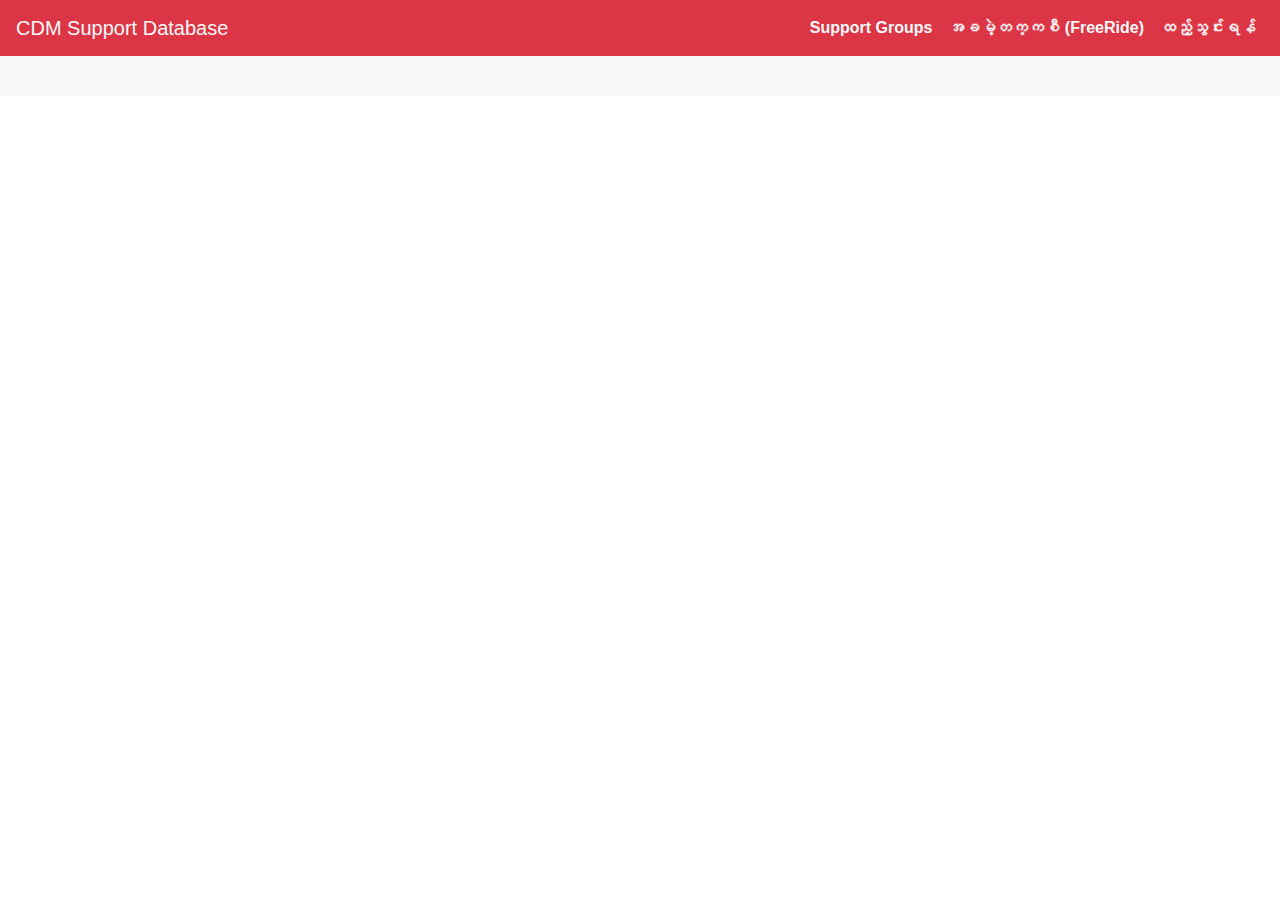
<file: index.html>
<!DOCTYPE html>
<html>
<head>
	 <!-- Required meta tags -->
    <meta charset="utf-8">
    <meta name="viewport" content="width=device-width, initial-scale=1, shrink-to-fit=no">
    <!-- Bootstrap CSS -->
    <link rel="stylesheet" href="https://stackpath.bootstrapcdn.com/bootstrap/4.3.1/css/bootstrap.min.css" integrity="sha384-ggOyR0iXCbMQv3Xipma34MD+dH/1fQ784/j6cY/iJTQUOhcWr7x9JvoRxT2MZw1T" crossorigin="anonymous">
    <link rel="stylesheet" type="text/css" href="style.css">
	<title>CDM Support Data</title>
</head>
<body>
	<nav class="navbar navbar-expand-md navbar-light bg-danger">
  		<a class="navbar-brand text-light" href="#">CDM Support Database</a>
  		 <button class="navbar-toggler" type="button" data-toggle="collapse" data-target="#navbarNav" aria-controls="navbarNav" aria-expanded="false" aria-label="Toggle navigation">
   		<span class="navbar-toggler-icon"></span>
  		</button>
  		<div class="collapse navbar-collapse" id="navbarNav">
		    <ul class="navbar-nav ml-auto">
		    	<li class="nav-item">
		        <a class="nav-link text-light text-center home" href="">Support Groups</a>
		      </li>
		    <li class="nav-item">
		        <a class="nav-link text-light text-center freeRide" href="freeRide.html">အခမဲ့တက္ကစီ (FreeRide)</a>
		      </li>
		      <li class="nav-item">
		        <a class="nav-link text-light text-center" href="https://docs.google.com/forms/d/e/1FAIpQLSftrRt1146p-2KSURF9-2j0ss7XqHbHCcXZlVgN1uqpssXaAg/viewform">ထည့်သွင်းရန်</a>
		      </li>
		      
		    </ul>
  		</div>
	</nav>






	<section id="search" class="bg-light">
		<!-- <div class="container">
			<div id="toggle_select">
			<h3>တိုင်းဒေသကြီးအလိုက်ရှာရန်</h3>
			

			<select id="division">
				<option value="PLACEHOLDER">-- တိုင်းဒေသကြီး --</option>
			</select>
			</div>
			<p>အချို့ အချက်အလက်များသည် ကာယကံရှင်တို့ပေါ် မူတည်၍ အပြောင်းအလဲများရှိနိုင်ပါသဖြင့် လိုအပ်ချက်များ၊ <br> အပြည့်အစုံ မဖော်ပြနိုင်မှုများ အနည်းအငယ်ရှိနိုင်သည်ကို နားလည်ပေးစေလိုပါသည်။
			</p>
		</div>
		<hr> -->
	</section>

	<section id="container" class="container">

	</section>

	<footer class="bg-light text-center text-lg-start">
  		<!-- Copyright -->
  		<div class="text-center p-3" style="background-color: rgba(0, 0, 0, 0.2)">
    2021 Myanmar
  		</div>
  	<!-- Copyright -->
	</footer>


	<!-- Optional JavaScript -->
    <!-- jQuery not slim version first, then Popper.js, then Bootstrap JS -->
	<script src="https://code.jquery.com/jquery-3.5.1.min.js" integrity="sha256-9/aliU8dGd2tb6OSsuzixeV4y/faTqgFtohetphbbj0=" crossorigin="anonymous"></script>
    <script src="https://cdnjs.cloudflare.com/ajax/libs/popper.js/1.14.7/umd/popper.min.js" integrity="sha384-UO2eT0CpHqdSJQ6hJty5KVphtPhzWj9WO1clHTMGa3JDZwrnQq4sF86dIHNDz0W1" crossorigin="anonymous"></script>
    <script src="https://stackpath.bootstrapcdn.com/bootstrap/4.3.1/js/bootstrap.min.js" integrity="sha384-JjSmVgyd0p3pXB1rRibZUAYoIIy6OrQ6VrjIEaFf/nJGzIxFDsf4x0xIM+B07jRM" crossorigin="anonymous"></script>
    <script type="text/javascript" src="script.js"></script>
</body>
</html>
</file>
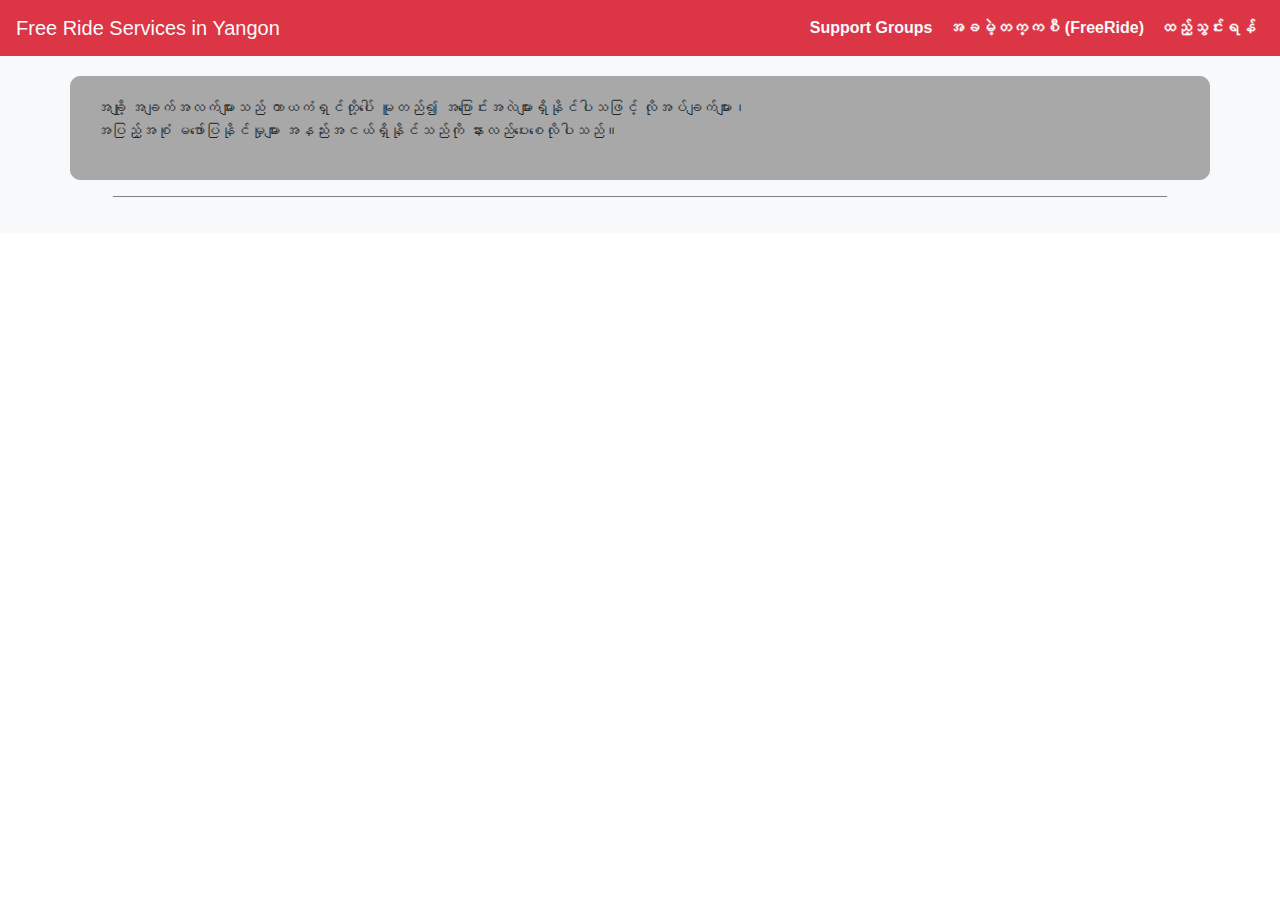
<file: freeRide.html>
<!DOCTYPE html>
<html>
<head>
	 <!-- Required meta tags -->
    <meta charset="utf-8">
    <meta name="viewport" content="width=device-width, initial-scale=1, shrink-to-fit=no">
    <!-- Bootstrap CSS -->
    <link rel="stylesheet" href="https://stackpath.bootstrapcdn.com/bootstrap/4.3.1/css/bootstrap.min.css" integrity="sha384-ggOyR0iXCbMQv3Xipma34MD+dH/1fQ784/j6cY/iJTQUOhcWr7x9JvoRxT2MZw1T" crossorigin="anonymous">
    <link rel="stylesheet" type="text/css" href="style.css">
	<title>CDM Support Data</title>
</head>
<body>
	<nav class="navbar navbar-expand-md navbar-light bg-danger">
  		<a class="navbar-brand text-light" href="#">Free Ride Services in Yangon</a>
  		 <button class="navbar-toggler" type="button" data-toggle="collapse" data-target="#navbarNav" aria-controls="navbarNav" aria-expanded="false" aria-label="Toggle navigation">
   		<span class="navbar-toggler-icon"></span>
  		</button>
  		<div class="collapse navbar-collapse" id="navbarNav">
		    <ul class="navbar-nav ml-auto">
		    	<li class="nav-item">
		        <a class="nav-link text-light text-center home" href="index.html">Support Groups</a>
		      </li>
		    <li class="nav-item">
		        <a class="nav-link text-light text-center freeRide" href="#">အခမဲ့တက္ကစီ (FreeRide)</a>
		      </li>
		      <li class="nav-item">
		        <a class="nav-link text-light text-center" href="https://docs.google.com/forms/d/e/1FAIpQLSftrRt1146p-2KSURF9-2j0ss7XqHbHCcXZlVgN1uqpssXaAg/viewform">ထည့်သွင်းရန်</a>
		      </li>
		    </ul>
  		</div>
	</nav>






	<section id="search" class="bg-light">
		<div class="container">
			<!-- <div id="toggle_select">
			<h3>တိုင်းဒေသကြီးအလိုက်ရှာရန်</h3>
			

			<select id="division">
				<option value="PLACEHOLDER">-- တိုင်းဒေသကြီး --</option>
			</select>
			</div> -->
			<p>အချို့ အချက်အလက်များသည် ကာယကံရှင်တို့ပေါ် မူတည်၍ အပြောင်းအလဲများရှိနိုင်ပါသဖြင့် လိုအပ်ချက်များ၊ <br> အပြည့်အစုံ မဖော်ပြနိုင်မှုများ အနည်းအငယ်ရှိနိုင်သည်ကို နားလည်ပေးစေလိုပါသည်။
			</p>
		</div>
		<hr>
	</section>
	
	<section id="container" class="container">

	</section>

	<footer class="bg-light text-center text-lg-start">
  		<!-- Copyright -->
  		<div class="text-center p-3" style="background-color: rgba(0, 0, 0, 0.2)">
    2021 Myanmar
  		</div>
  	<!-- Copyright -->
	</footer>


	<!-- Optional JavaScript -->
    <!-- jQuery not slim version first, then Popper.js, then Bootstrap JS -->
	<script src="https://code.jquery.com/jquery-3.5.1.min.js" integrity="sha256-9/aliU8dGd2tb6OSsuzixeV4y/faTqgFtohetphbbj0=" crossorigin="anonymous"></script>
    <script src="https://cdnjs.cloudflare.com/ajax/libs/popper.js/1.14.7/umd/popper.min.js" integrity="sha384-UO2eT0CpHqdSJQ6hJty5KVphtPhzWj9WO1clHTMGa3JDZwrnQq4sF86dIHNDz0W1" crossorigin="anonymous"></script>
    <script src="https://stackpath.bootstrapcdn.com/bootstrap/4.3.1/js/bootstrap.min.js" integrity="sha384-JjSmVgyd0p3pXB1rRibZUAYoIIy6OrQ6VrjIEaFf/nJGzIxFDsf4x0xIM+B07jRM" crossorigin="anonymous"></script>
    <script type="text/javascript" src="freeRide.js"></script>
</body>
</html>
</file>
<file: style.css>
body {
	box-sizing: border-box;
}

.navbar-nav {
	font-weight: 600;
}

#search {
	padding: 20px;
}

#search div{
	padding: 10px 20px;
	border: 1px solid #A8A8A8;
	border-radius: 10px;
	background-color: #A8A8A8;
}

#search h3 {
	padding: 10px 5px;
	font-size: 100%;
	font-weight: 600;
}
#search p {
	padding: 10px 5px;
	font-size: 95%;
}

select#division {
	min-width: 200px;
	min-height: 30px;
	border-radius: 5px;
	margin-bottom: 5px;
	border: 2px solid #5bc0de;
}

select#division option { text-align-last:center; }

hr {
	width: 85%;
	border-top: 1px solid;
}

section#container h3 {
		font-size: 95%;
}

section#container .heading {
	font-size: 100%;
	text-align: center;
	padding: 10px 0;
	font-style: italic;
}

section#container .card {
	border-radius: 10px;
	box-shadow: 5px 5px #888888;
	padding: 0px 20px;
	margin-bottom: 5px;
}

.facebook {
	margin-top: 5px;
}

footer {
	display:none;
	margin-top: 10px;
}
</file>
